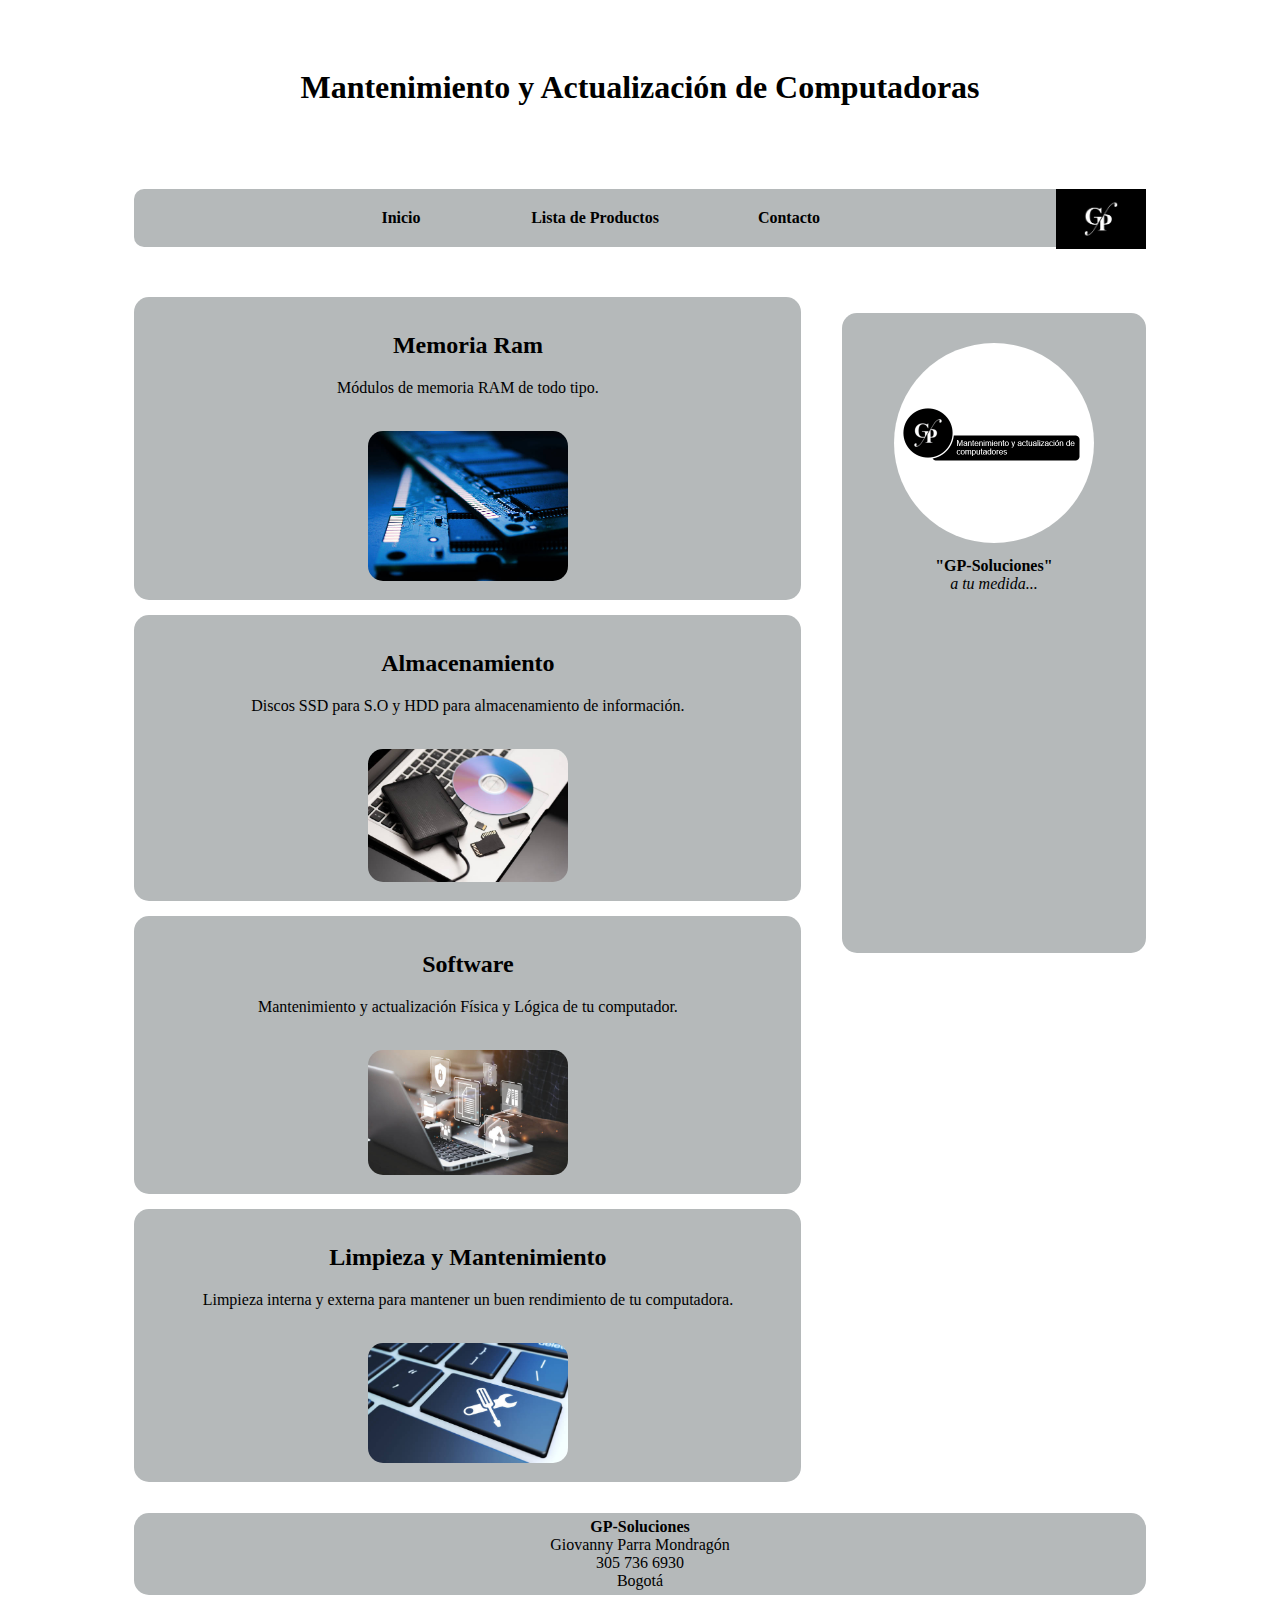
<file: index.html>
<!DOCTYPE html>
<head>
    <title>GPSoluciones</title>
    <link rel="stylesheet" href="./CSS/estilo.css">
</head>
    
    <div class="titulo">
        <h1>Mantenimiento y Actualización de Computadoras</h1>
    </div>

    <nav>
        <ul>
           <h4> <li><a href="">Inicio</a></li>
            <li><a href="paginas/listaProductos.html">Lista de Productos</a></li>
            <li><a href="paginas/contacto.html">Contacto</a></li>
            <img src="./imagenes/logo GP.jpg"></h4>
        </ul>
    </nav>

    <div class="contenido">
        <div class="articulo">
            <div>
                <h2>Memoria Ram</h2>
                <p>Módulos de memoria RAM de todo tipo.</p>
                <p></p>
                <br>
                <a href="paginas/paginados.html"><img src="./imagenes/ram_fondo.jpg" alt=""></a>
            </div>
            <div>
                <h2>Almacenamiento</h2>
                <p>Discos SSD para S.O y HDD para almacenamiento de información.</p>
                <br>
                <a href="paginas/paginatres.html"><img src="./imagenes/almacenamiento.jpg" alt=""></a>
            </div>
            <div>
                <h2>Software</h2>
                <p>Mantenimiento y actualización Física y Lógica de tu computador.</p>
                <br>
                <a href="paginas/paginacuatro.html"><img src="./imagenes/software.jpg" alt=""></a>
            </div>
            <div>
                <h2>Limpieza y Mantenimiento</h2>
                <p>Limpieza interna y externa para mantener un buen rendimiento de tu computadora.</p>
                <br>
                <a href="paginas/paginacinco.html"><img src="./imagenes/arreglar.jpg" alt=""></a>
            </div>
        </div>    
            <div class="secundario">
                <p><img width="200px" src="./imagenes/logo.png"><br><b>"GP-Soluciones"</b><br><i>a tu medida...</i></b><br>
                <br><br><br>
            </p>
                
            </div>    
    </div>
    <div class="piedePagina">   
        <p> <b>GP-Soluciones</b> <br>
            Giovanny Parra Mondragón <br>
            305 736 6930 <br>
            Bogotá
        </p>
    </div>
    
</body>
</html>
</file>
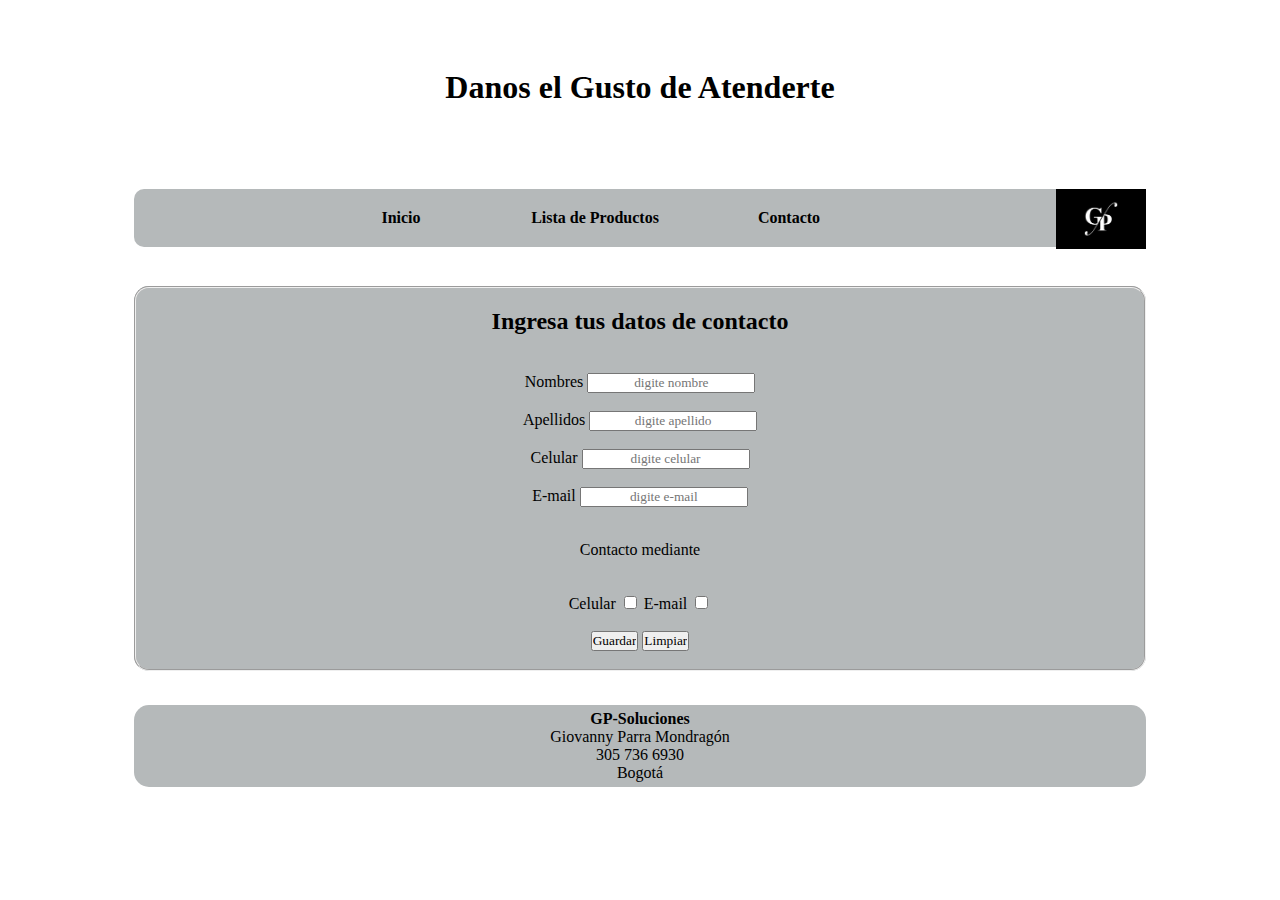
<file: paginas/contacto.html>
<!DOCTYPE html>
<html 
<head>
    <title>Contacto</title>
    <link rel="stylesheet" href="../CSS/estilo.css">
</head>
<div>
    <div class="titulo">
        <h1>Danos el Gusto de Atenderte</h1>
    </div>

    <nav>
        <ul>
            <h4><li><a href="../index.html">Inicio</a></li>
            <li><a href="../paginas/listaProductos.html">Lista de Productos</a></li>
            <li><a href="">Contacto</a></li>
            <img src="../imagenes/logo GP.jpg"></h4>
        </ul>
    </nav><br>

    <div class="conteFormulario">
    <fieldset>
    <h2>Ingresa tus datos de contacto</h2><br>  
    <form  <!--apuntar a base de datos-->

    Nombres <input type="text" size="20" placeholder="digite nombre" required> <br><br>
    Apellidos <input type="text" size="20" placeholder="digite apellido" required><br><br>
    Celular <input type="text" size="20" placeholder="digite celular" required><br><br>
    E-mail <input type="text" size="20" placeholder="digite e-mail" required><br><br>
    
    <p>Contacto mediante</p><br>  
    Celular <input type="checkbox">
    E-mail <input type="checkbox"><br><br>

    <input type="submit" value="Guardar">
    <input type="submit" value="Limpiar"><br>
</form><br>
</fieldset> <br>
</div>
<div class="piedePagina">   
    <p> <b>GP-Soluciones</b> <br>
        Giovanny Parra Mondragón <br>
        305 736 6930 <br>
        Bogotá
    </p>
</div>
</file>
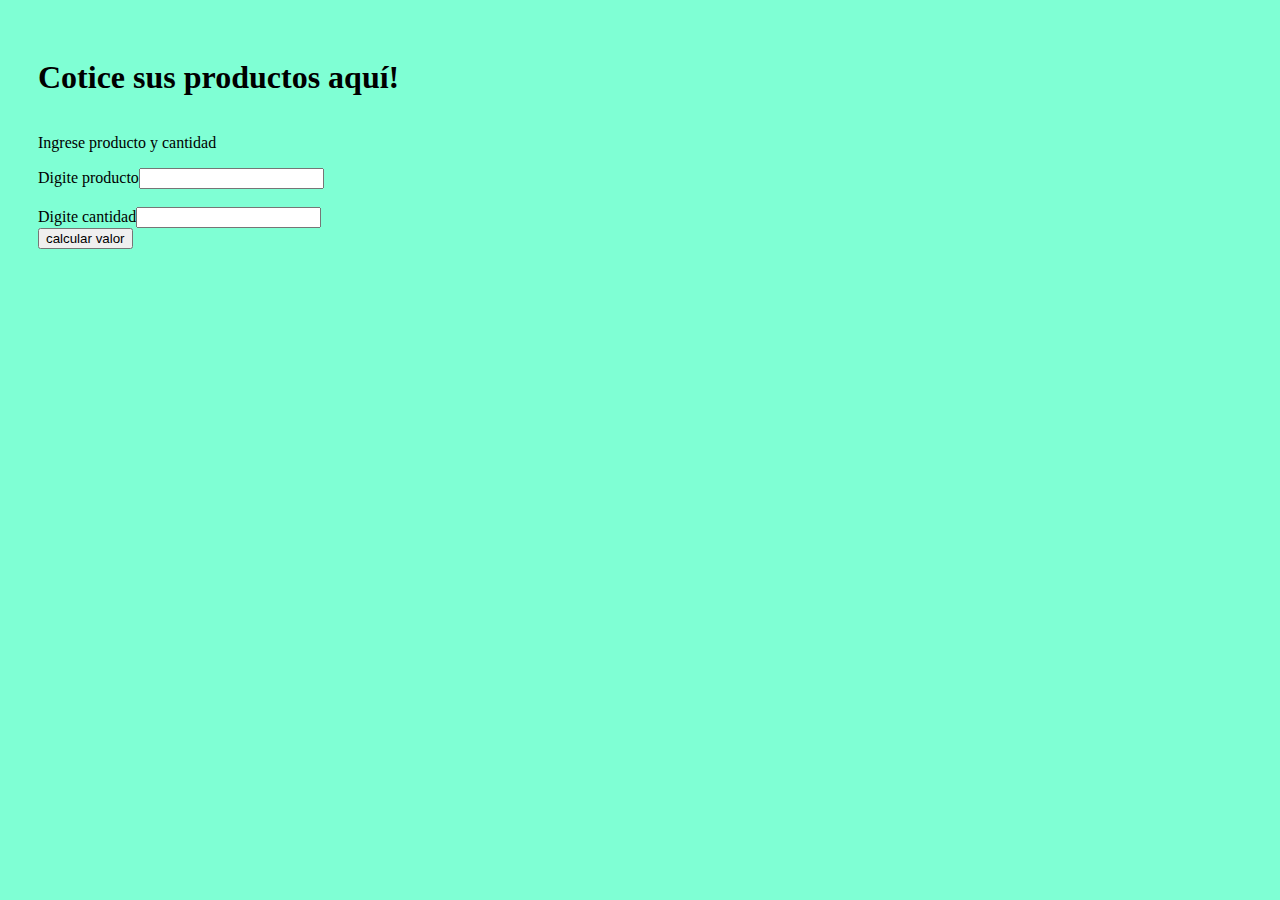
<file: paginas/cotizacion.html>
<!DOCTYPE html>
<html lang="en">
<head>
    <meta charset="UTF-8">
    <meta name="viewport" content="width=device-width, initial-scale=1.0">
    <title>CotizaciónOnline</title>
</head>

<style>
    body{ background-color: aquamarine; padding: 30px;}


</style>
<body>
    
    <h1>Cotice sus productos aquí!</h1>
    <table>



    </table>

    <p>Ingrese producto y cantidad</p>
    Digite producto<input id="num1"><br><br>
    Digite cantidad<input id="num2"><br>

    <button type="button" onclick="myFunction()">calcular valor</button>
    <p id="sumando"></p>

    <script>
        function myFunction(){
            var x,y,suma,text;

            x= document.getElementById("num1").value;

            y= document.getElementById("num2").value;

                if(x= "SSD") {
                    suma= parseFloat(y)*150000;
                    res = suma;
                }
                    document.getElementById("sumando").innerHTML = res;
                    document.write(res);    
                }

    </script>
    
</body>
</html>
</file>
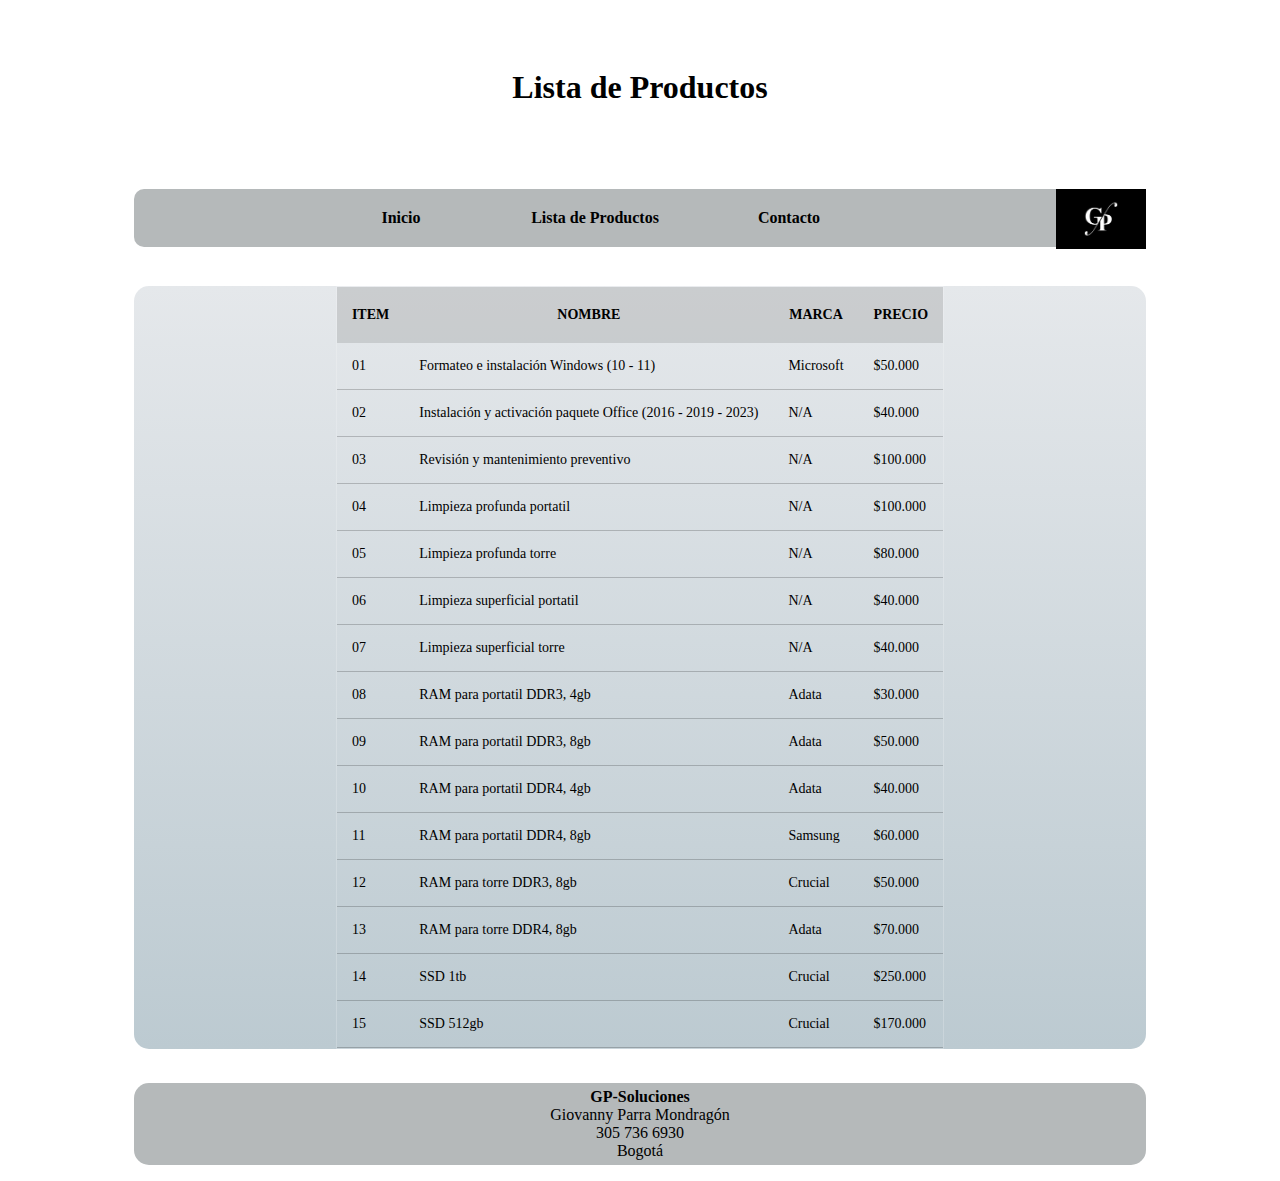
<file: paginas/listaProductos.html>
<!DOCTYPE html>
<html lang="en">
<head>
    <meta charset="UTF-8">
    <meta name="viewport" content="width=device-width, initial-scale=1.0">
    <title>listaProductos</title>
    <link rel="stylesheet" href="../CSS/estilo.css">
</head>
<body>
    <div class="titulo">
        <h1>Lista de Productos</h1>
    </div>

    <nav>
        <ul>
            <h4><li><a href="../index.html">Inicio</a></li>
            <li><a href="">Lista de Productos</a></li>
            <li><a href="../paginas/contacto.html">Contacto</a></li>
            <img src="../imagenes/logo GP.jpg"></h4>
        </ul>
    </nav><br>
  
    <div class="cuerpo">       
        <div class="container">
        <table>
            <thead>
                <tr>
                    <th>Item</th>
                    <th>Nombre</th>
                    <th>Marca</th>
                    <th>Precio</th>
                </tr>
            </thead>
            <tbody>
                <tr>
                    <td>01</td>
                    <td>Formateo e instalación Windows (10 - 11)</td>
                    <td>Microsoft</td>
                    <td>$50.000</td>
                </tr>
                <tr>
                    <td>02</td>
                    <td>Instalación y activación paquete Office (2016 - 2019 - 2023)</td>
                    <td>N/A</td>
                    <td>$40.000</td>
                </tr>
                <tr>
                    <td>03</td>
                    <td>Revisión y mantenimiento preventivo</td>
                    <td>N/A</td>
                    <td>$100.000</td>
                </tr>
                <tr>
                    <td>04</td>
                    <td>Limpieza profunda portatil</td>
                    <td>N/A</td>
                    <td>$100.000</td>
                </tr>
                <tr>
                    <td>05</td>
                    <td>Limpieza profunda torre</td>
                    <td>N/A</td>
                    <td>$80.000</td>
                </tr>
                <tr>
                    <td>06</td>
                    <td>Limpieza superficial portatil</td>
                    <td>N/A</td>
                    <td>$40.000</td>
                </tr>
                <tr>
                    <td>07</td>
                    <td>Limpieza superficial torre</td>
                    <td>N/A</td>
                    <td>$40.000</td>
                </tr>
                <tr>
                    <td>08</td>
                    <td>RAM para portatil DDR3, 4gb</td>
                    <td>Adata</td>
                    <td>$30.000</td>
                </tr>
                <tr>
                    <td>09</td>
                    <td>RAM para portatil DDR3, 8gb</td>
                    <td>Adata</td>
                    <td>$50.000</td>
                </tr>
                <tr>
                    <td>10</td>
                    <td>RAM para portatil DDR4, 4gb</td>
                    <td>Adata</td>
                    <td>$40.000</td>
                </tr>
                <tr>
                    <td>11</td>
                    <td>RAM para portatil DDR4, 8gb</td>
                    <td>Samsung</td>
                    <td>$60.000</td>
                </tr>
                <tr>
                    <td>12</td>
                    <td>RAM para torre DDR3, 8gb</td>
                    <td>Crucial</td>
                    <td>$50.000</td>
                </tr>
                <tr>
                    <td>13</td>
                    <td>RAM para torre DDR4, 8gb</td>
                    <td>Adata</td>
                    <td>$70.000</td>
                </tr>
                <tr>
                    <td>14</td>
                    <td>SSD 1tb</td>
                    <td>Crucial</td>
                    <td>$250.000</td>
                </tr>
                <tr>
                    <td>15</td>
                    <td>SSD 512gb</td>
                    <td>Crucial</td>
                    <td>$170.000</td>
                </tr>
            </tbody>
        </table>
    </div>
    </div><br>
    
    <div class="piedePagina">   
        <p> <b>GP-Soluciones</b> <br>
            Giovanny Parra Mondragón <br>
            305 736 6930 <br>
            Bogotá
        </p>
    </div>
</body>
</html>
</file>
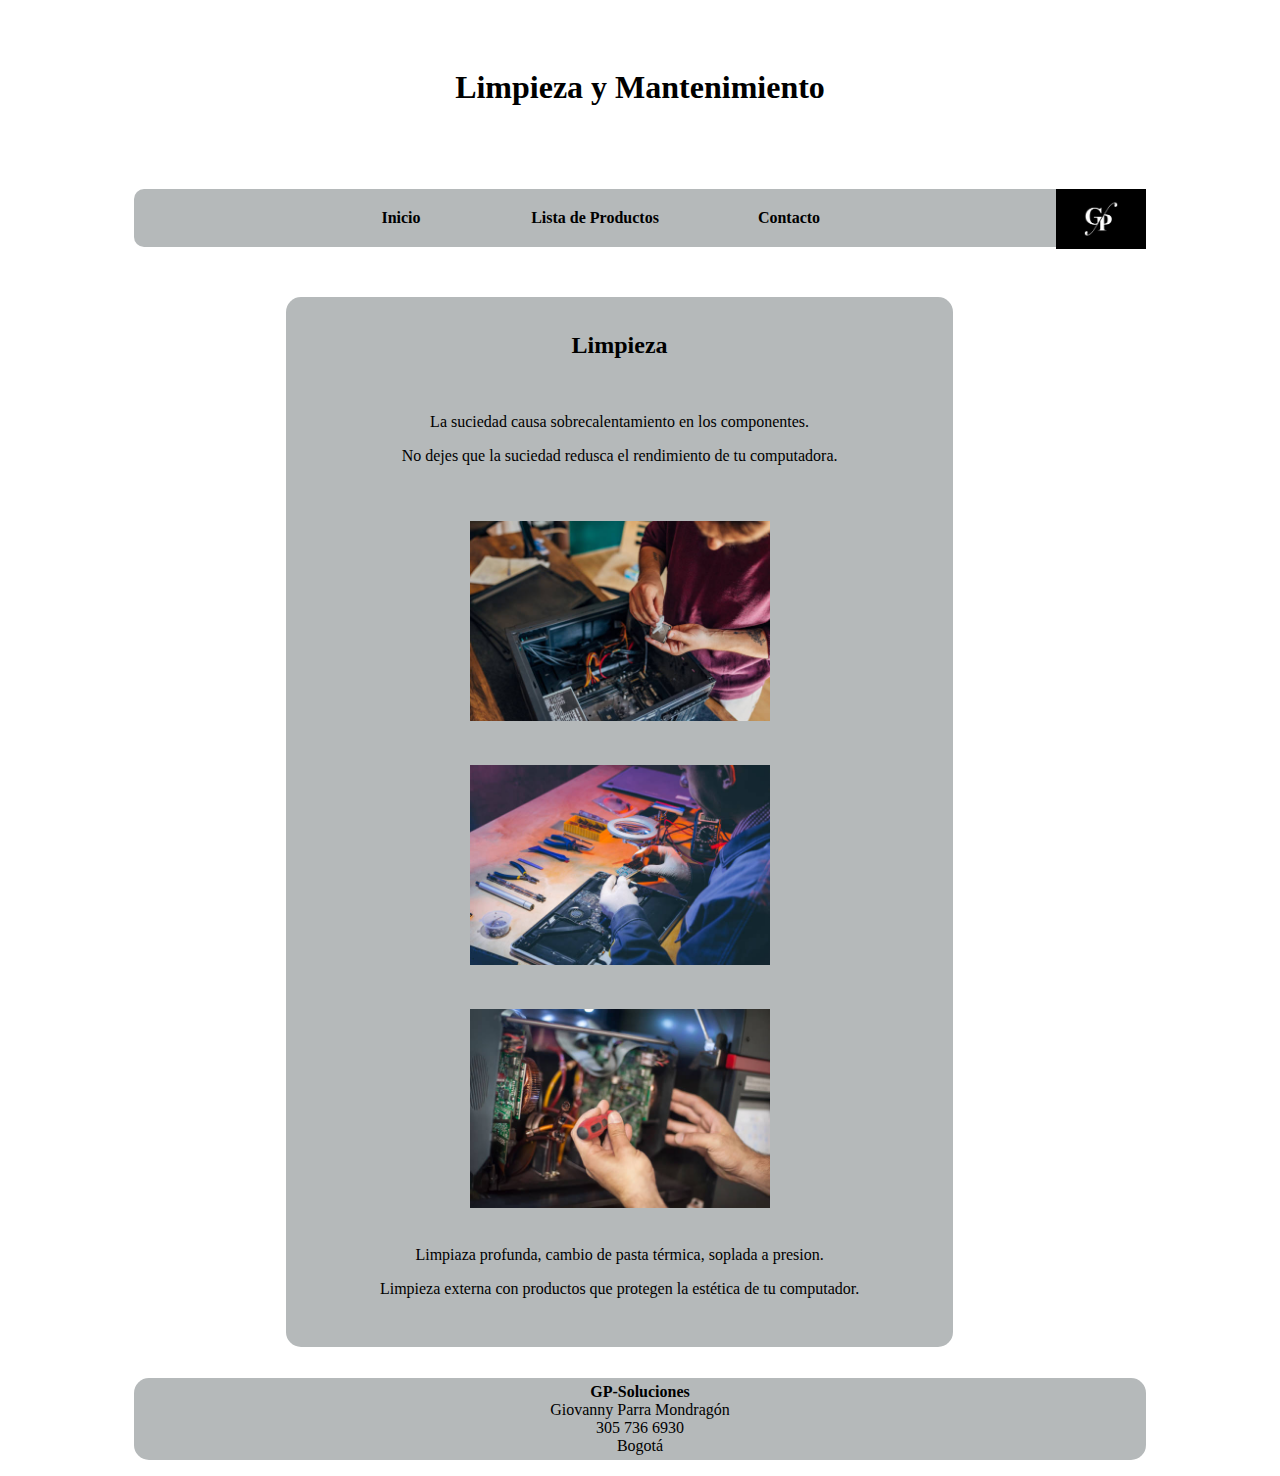
<file: paginas/paginacinco.html>
<!DOCTYPE html>
<html lang="en">
<head>
    <link rel="stylesheet" href="../CSS/estilo.css">
    <title>Limpieza</title>
</head>
<body>

<div class="titulo">
<h1>Limpieza y Mantenimiento</h1>
</div>

<nav>
    <ul>
        <h4> <li><a href="../index.html">Inicio</a></li>
        <li><a href="../paginas/listaProductos.html">Lista de Productos</a></li>
        <li><a href="../paginas/contacto.html">Contacto</a></li>
        <img src="../imagenes/logo GP.jpg"></h4>
    </ul>
</nav>

<div class="contenido">
<div class="articulo">
    <div>
        <h2>Limpieza</h2><br>
        <p>La suciedad causa sobrecalentamiento en los componentes.</p>
        <p>No dejes que la suciedad redusca el rendimiento de tu computadora.</p>
        <a href=""><img class="imagen" src="../imagenes/limpiando3.jpg" alt=""></a>
        <a href=""><img class="imagen" src="../imagenes/limpiando2.jpg" alt=""></a>
        <a href=""><img class="imagen" src="../imagenes/limpiando.jpg" alt=""></a>
        <br><br>
        <p>Limpiaza profunda, cambio de pasta térmica, soplada a presion.</p>
           <p>Limpieza externa con productos que protegen la estética de tu computador.</p><br>      
    </div>
</div>
</div>    
    

<div class="piedePagina">   
    <p> <b>GP-Soluciones</b> <br>
        Giovanny Parra Mondragón <br>
        305 736 6930 <br>
        Bogotá
    </p>
</div>
</body>
</html>
</file>
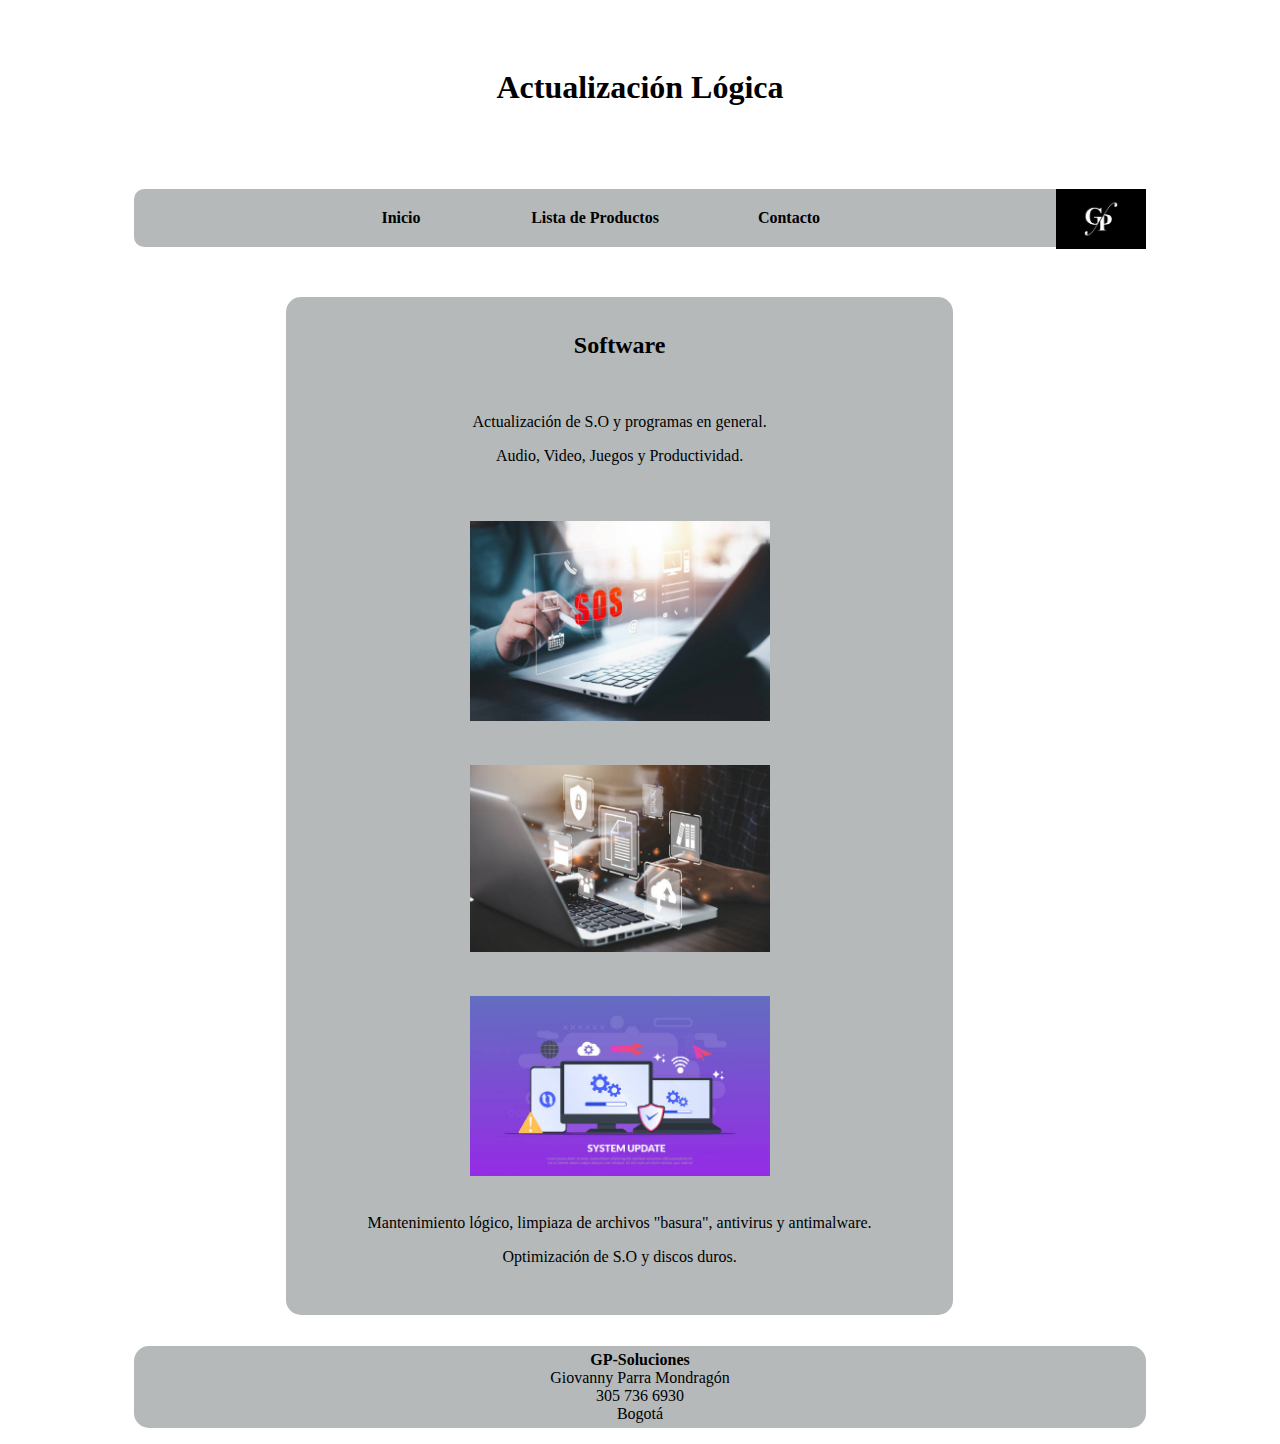
<file: paginas/paginacuatro.html>
<!DOCTYPE html>
<html lang="en">
<head>
    <link rel="stylesheet" href="../CSS/estilo.css">
    <title>Software</title>
</head>
<body>

<div class="titulo">
<h1>Actualización Lógica</h1>
</div>

<nav>
    <ul>
        <h4> <li><a href="../index.html">Inicio</a></li>
        <li><a href="../paginas/listaProductos.html">Lista de Productos</a></li>
        <li><a href="../paginas/contacto.html">Contacto</a></li>
        <img src="../imagenes/logo GP.jpg"></h4>
    </ul>
</nav>

<div class="contenido">
<div class="articulo">
    <div>
        <h2>Software</h2><br>
        <p>Actualización de S.O y programas en general.</p>
        <p>Audio, Video, Juegos y Productividad.</p>
        <a href=""><img class="imagen" src="../imagenes/sos.jpg" alt=""></a>
        <a href=""><img class="imagen" src="../imagenes/software.jpg" alt=""></a>
        <a href=""><img class="imagen" src="../imagenes/actualizacion.jpg" alt=""></a>
        <br><br>
        <p>Mantenimiento lógico, limpiaza de archivos "basura", antivirus y antimalware.</p>
           <p>Optimización de S.O y discos duros.</p><br>      
    </div>
</div>
</div>    
    

<div class="piedePagina">   
    <p> <b>GP-Soluciones</b> <br>
        Giovanny Parra Mondragón <br>
        305 736 6930 <br>
        Bogotá
    </p>
</div>
</body>
</html>
</file>
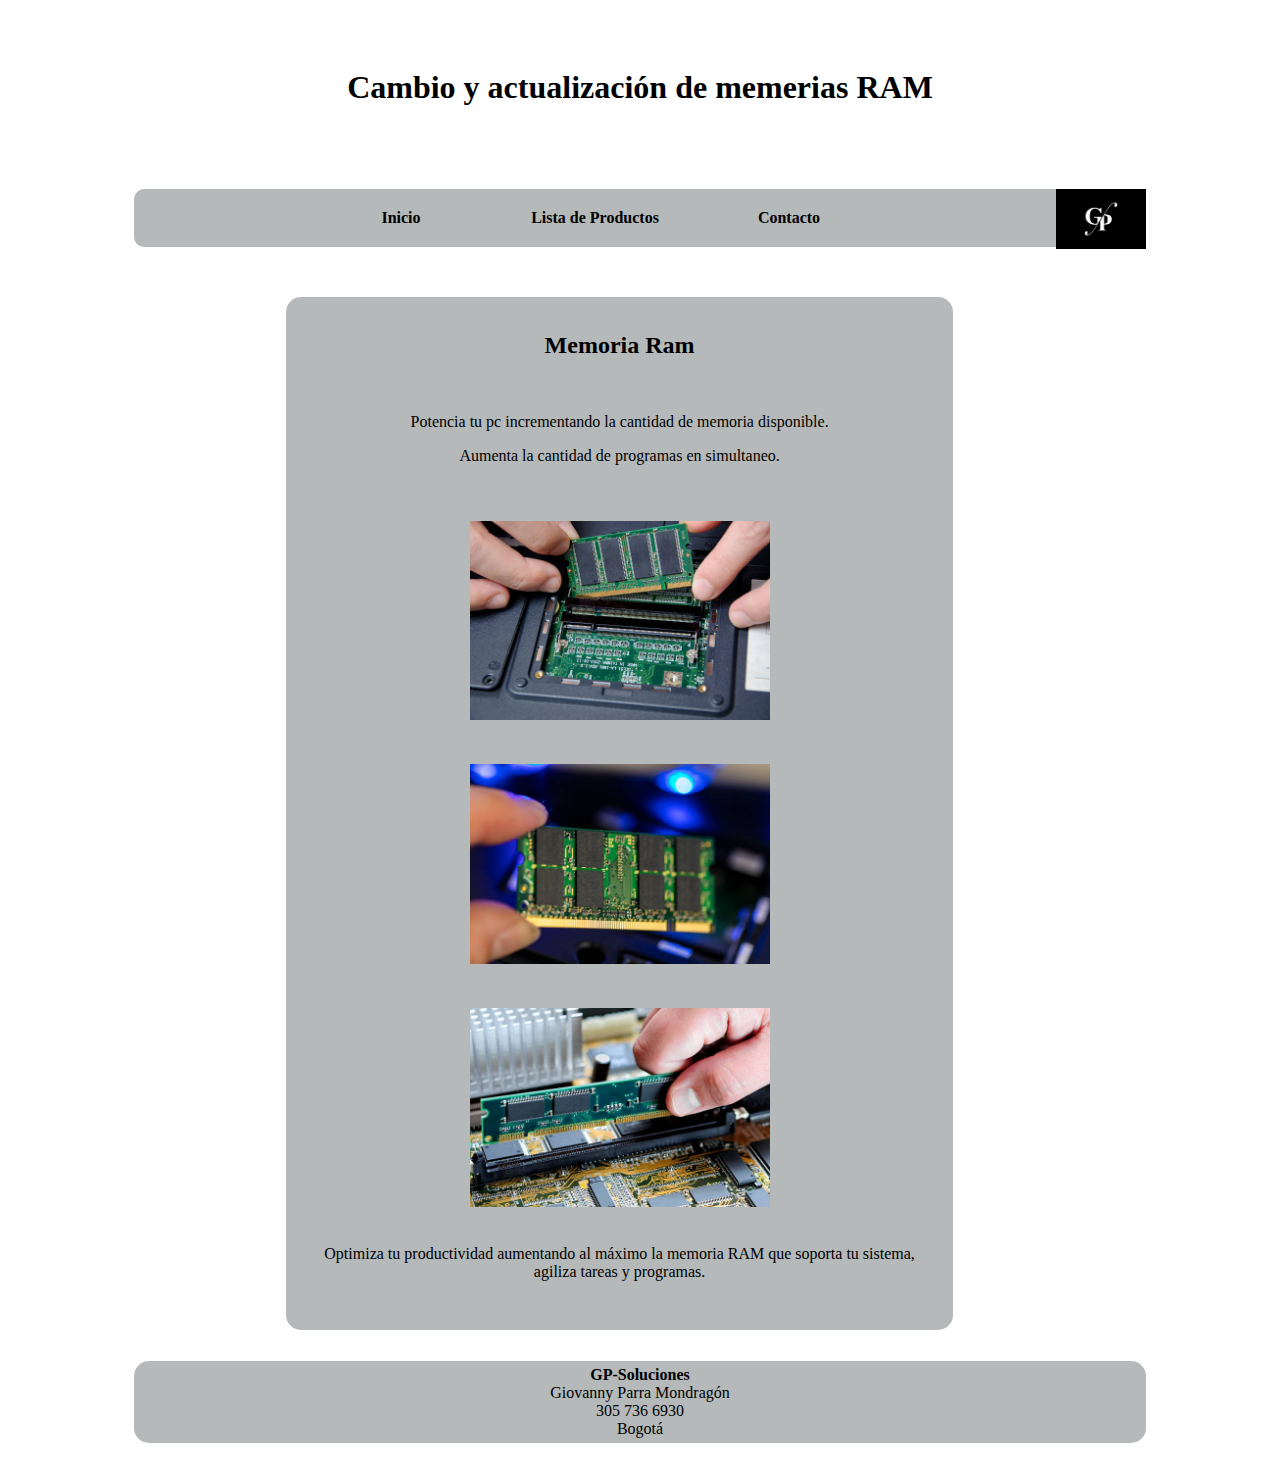
<file: paginas/paginados.html>
<!DOCTYPE html>
<html lang="en">
<head>
    <link rel="stylesheet" href="../CSS/estilo.css">
        <title>memoriaRam</title>
</head>
<body>
    
    <div class="titulo">
    <h1>Cambio y actualización de memerias RAM</h1>
    </div>

    <nav>
        <ul>
            <h4><li><a href="../index.html">Inicio</a></li>
            <li><a href="../paginas/listaProductos.html">Lista de Productos</a></li>
            <li><a href="../paginas/contacto.html">Contacto</a></li>
            <img src="../imagenes/logo GP.jpg"></h4>
        </ul>
    </nav>

   <div class="contenido">
    <div class="articulo">
        <div>
            <h2>Memoria Ram</h2><br>
            <p>Potencia tu pc incrementando la cantidad de memoria disponible.</p>
            <p>Aumenta la cantidad de programas en simultaneo.</p>
            <a href=""><img class="imagen" src="../imagenes/Ram_pag2.jpg" alt=""></a>
            <a href=""><img class="imagen" src="../imagenes/Ram1_pag2.jpg" alt=""></a>
            <a href=""><img class="imagen" src="../imagenes/Ram2_pag2.jpg" alt=""></a>
            <br><br>
            <p>Optimiza tu productividad aumentando al máximo la memoria RAM que soporta tu sistema,
               agiliza tareas y programas.</p><br>      
        </div>
    </div>
   </div>
    <div class="piedePagina">   
        <p> <b>GP-Soluciones</b> <br>
            Giovanny Parra Mondragón <br>
            305 736 6930 <br>
            Bogotá
        </p>
    </div>
</body>
</html>
</file>
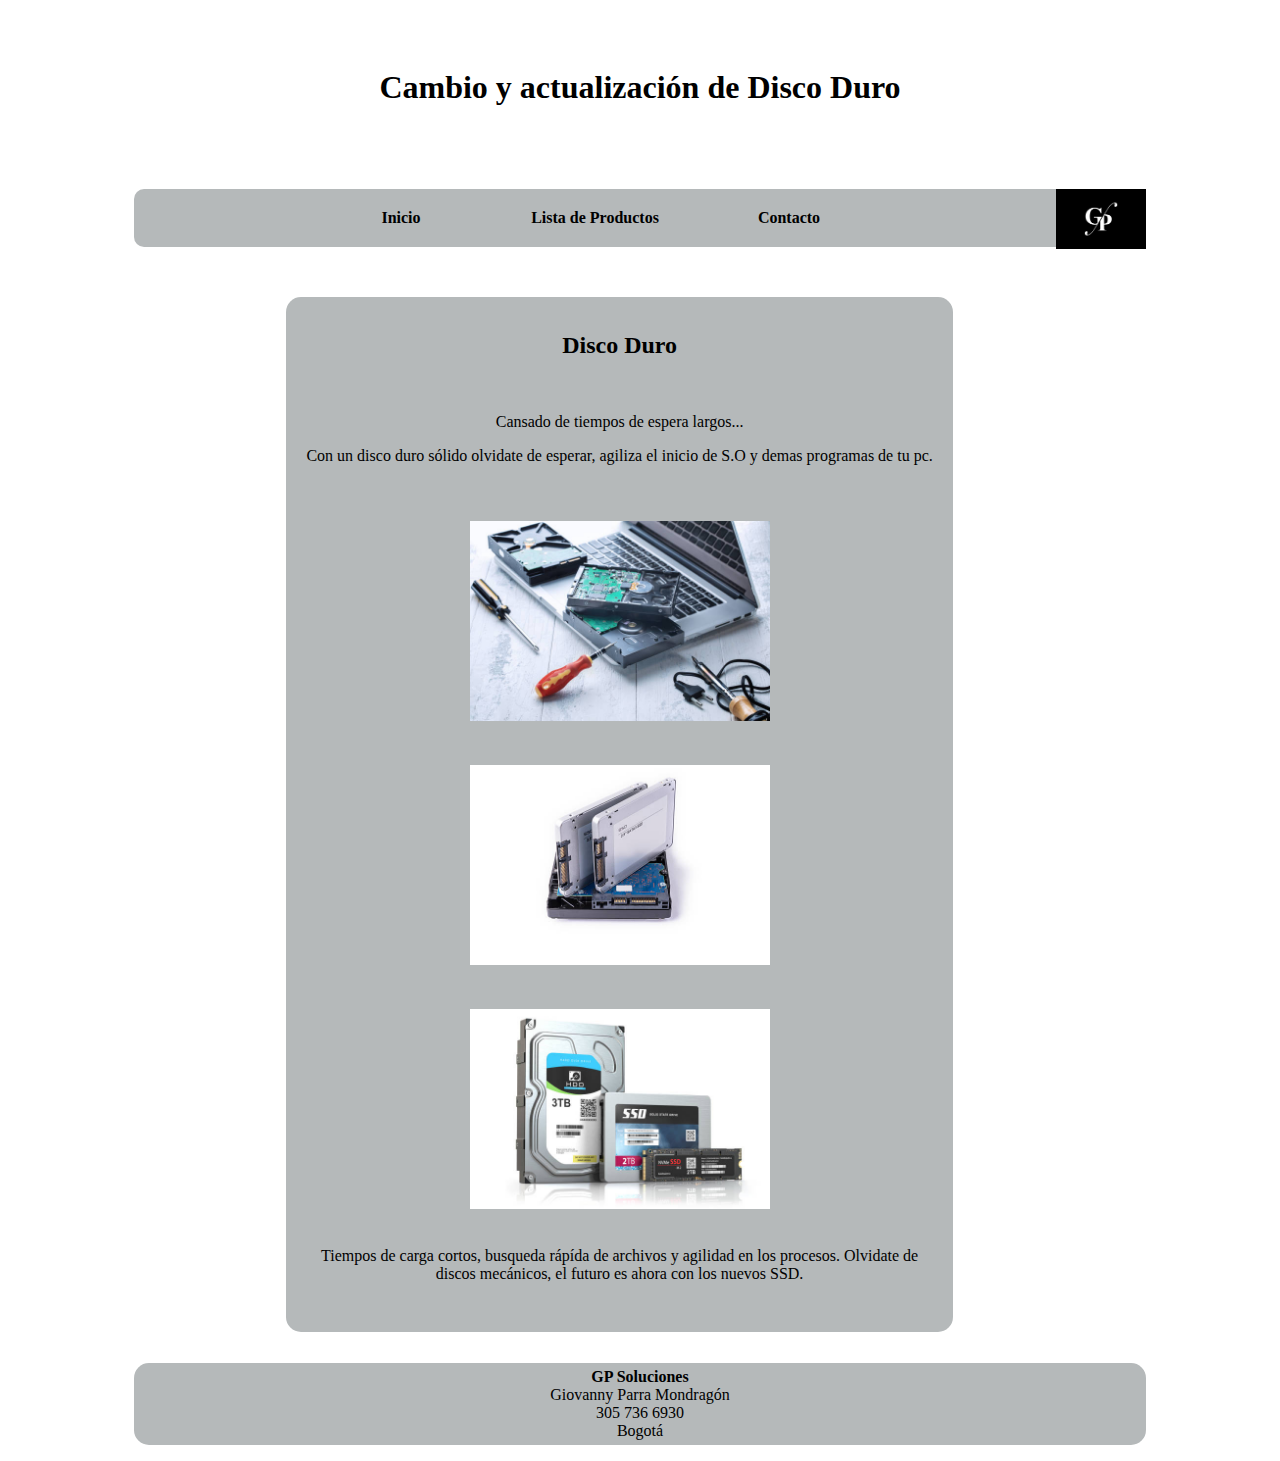
<file: paginas/paginatres.html>
<!DOCTYPE html>
<html lang="en">
<head>
        <link rel="stylesheet" href="../CSS/estilo.css">
        <title>Almacenamiento</title>
</head>
<body>
    
    <div class="titulo">
    <h1>Cambio y actualización de Disco Duro</h1>
    </div>

    <nav>
        <ul>
        <h4><li><a href="../index.html">Inicio</a></li>
        <li><a href="../paginas/listaProductos.html">Lista de Productos</a></li>
        <li><a href="../paginas/contacto.html">Contacto</a></li>
        <img src="../imagenes/logo GP.jpg"></h4>
        </ul>
    </nav>

    <div class="contenido">
        <div class="articulo">
                  <div>
                    <h2>Disco Duro</h2><br>
                    <p>Cansado de tiempos de espera largos...</p>
                    <p>Con un disco duro sólido olvidate de esperar, agiliza el inicio de S.O y demas programas de tu pc.</p>
                    <a href=""><img class="imagen" src="../imagenes/actu_disco.jpg" alt=""></a>
                    <a href=""><img class="imagen" src="../imagenes/discoduro.jpg" alt=""></a>
                    <a href=""><img class="imagen" src="../imagenes/discoduro2.jpg" alt=""></a>
                    <br><br>
                    <p>Tiempos de carga cortos, busqueda rápída de archivos y agilidad en los procesos.
                    Olvidate de discos mecánicos, el futuro es ahora con los nuevos SSD.</p><br>        
                   </div>
                 </div>
    </div>  
    
    <div class="piedePagina">   
        <p> <b>GP Soluciones</b> <br>
            Giovanny Parra Mondragón <br>
            305 736 6930 <br>
            Bogotá
        </p>
    </div>
</body>
</html>
</file>
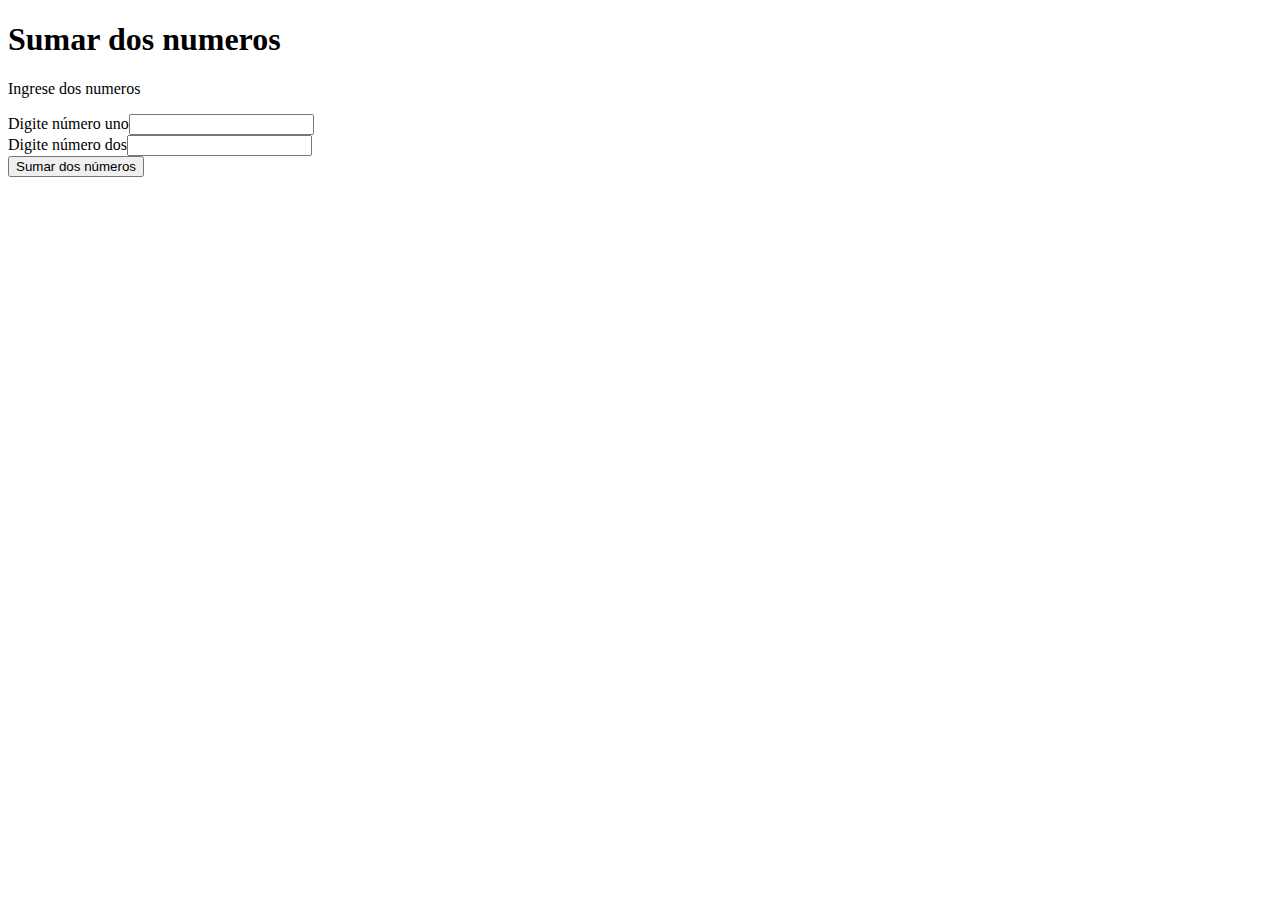
<file: paginas/suma.html>
<!DOCTYPE html>
<html lang="en">
<head>
    <meta charset="UTF-8">
    <meta name="viewport" content="width=device-width, initial-scale=1.0">
    <title>Document</title>
</head>
<body>
    
    <h1>Sumar dos numeros</h1>
    <p>Ingrese dos numeros</p>
    Digite número uno<input id="num1"><br>
    Digite número dos<input id="num2"><br>

    <button type="button" onclick="myFunction()">Sumar dos números</button>
    <p id="sumando"></p>

    <script>
        function myFunction(){
            var x,y,suma,text;

            x= document.getElementById("num1").value;

            y= document.getElementById("num2").value;

                if(isNaN(x) || isNaN(y)) {
                    text = "número requerido"
                } else {
                    suma= parseFloat(x)+parseFloat(y);
                    text= suma;    
                }
                    document.getElementById("sumando").innerHTML = text;    
                }

    </script>
</body>
</html>
</file>
<file: CSS/estilo.css>
* {
padding: 0;
font-family: century gothic;
color: black;
text-decoration: none;
text-align: center;

}

.titulo {
    padding: 40px;

}

nav ul{
    width: 80%;
    margin: auto;
    border-radius: 10px;
    list-style-type: none;
    background-color: #b5b9ba ;
}
nav li{
    display: inline-flex;
}
nav a{
    padding: 20px;
    width: 150px;
}
nav ul a:hover{
    background-color:white;
}

.contenido{
    display: flex;
    width: 80%;
    margin: auto;
    margin-top: 50px;
}
.contenido .articulo {
    width: 70%;
    margin:auto;
}
.contenido .articulo div{
    width: 90%;
    padding: 15px;
    background-color:#b5b9ba;
    border-radius: 15px;
    margin-bottom: 15px;
}
.contenido .articulo img{
    width: 200px;
    border-radius: 15px;
}
.contenido .secundario{
    width: 30%;
}
.contenido .secundario p{
    background-color:#b5b9ba;
    border-radius: 15px;
    padding: 20px;
    height: 600px;
}
.piedePagina p{
    font-family: 'century Gothic';
    padding: 5px;
    background-color: #b5b9ba;
    border-radius: 15px;
    
}
.piedePagina{
    width: 80%;
    margin: auto;
}
.conteFormulario{
    width: 80%;
    margin: auto;
}    
.conteFormulario fieldset{
    background-color: #b5b9ba;
    border-radius: 15px;
    margin: auto; 
}
.cuerpo {
    width: 80%;
    margin: auto;
    display: flex;
    align-items: center;
    justify-content: center;
    min-height: 60vh;
    background: linear-gradient(rgb(229, 232, 235), rgb(188, 202, 209));
    border-radius: 15px;
}

.container {
    border: solid 1px rgba(255, 255, 255, 0.2);
}
div .cuerpo { 
    margin: auto;
    background-color: aqua;
}    

table {
    color: white;
    font-size: 14px;
    table-layout: fixed;
    border-collapse: collapse;
    
}

thead {
    background: rgba(162, 165, 165, 0.4);
}

th {
    padding: 20px 15px ;
    font-weight: 700;
    text-transform: uppercase;
}

td {
    padding: 15px;
    border-bottom: solid 1px rgba(0, 0, 0, 0.2);
    text-align: left;
}


tbody tr {
    cursor: pointer;
}

tbody tr:hover {
    background: white;
}
.tituloTabla{
    background-color: #45bedd;
    border-radius: 15px;
}
.contenido .articulo .imagen{
    width: 300px;
    padding-left: 30px;
    padding-right: 30px;
    padding-top: 40px;
    
}
nav ul img{
    display: flex;
    width: 90px;
    float: right;   
}
p img{ 
    padding: 10px;
    width: 200px;
    border-radius: 200px;
}

p embed{
        border-radius: 5%;
width: auto;
display: flex;
}

/* Media query*/
@media only screen and (max-width: 600px) {
    .titulo {
        padding: 20px;
    }
    .contenido {
        flex-direction: column;
    }
    .contenido .articulo,
    .contenido .secundario {
        width: 100%;
    }
    .contenido .articulo div,
    .contenido .secundario p {
        width: 100%;
        padding: 10px;
    }
    .contenido .articulo img {
        width: 100%;
        margin-bottom: 15px;
    }
    .contenido .secundario p {
        height: auto;
    }
    .piedePagina,
    .conteFormulario,
    .container {
        width: 100%;
    }
    .container {
        margin: auto;
    }
    nav ul img {
        width: 60px;
    }
    p img {
        width: 100%;
        max-width: 300px;
    }
    table {
        font-size: 12px;
    }
    th, td {
        padding: 6px;
    }
}
/*para lista de precios*/
@media screen and (max-width: 600px) {
   
    
    }
</file>
